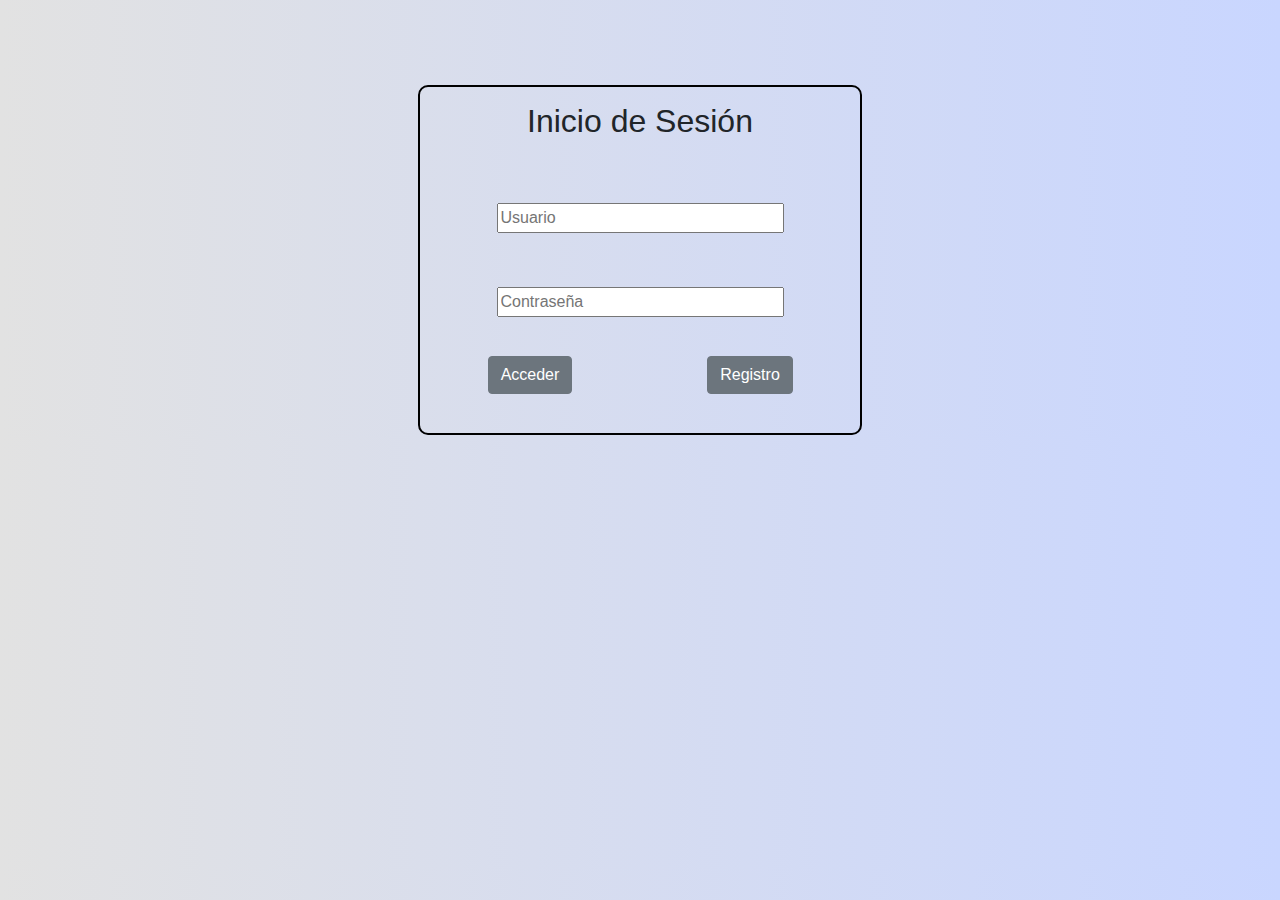
<file: Index.html>
<!DOCTYPE html>
<html lang="es">
<head>
    <meta charset="UTF-8">
    <title>Practica</title>
    <link rel="stylesheet" href="css/bootstrap.min.css">
    <link rel="stylesheet" href="Estilos.css">
</head>
<body>
   <div class="container">
       <form action="Validar_Usuario.php" method="post" autocomplete="off">
       <div class="row" id="Contenedor">
       <div class="col-md-12">
           <h2>Inicio de Sesión</h2> 
       </div>
        <div class="col-sm-12 col-md-12">
            <input type="text" placeholder="Usuario" name="usuario" >
        </div>
        <div class="col-sm-12 col-md-12">
            <input type="text" placeholder="Contraseña" name="contra" > 
        </div>
        <div class="col-sm-6 col-md-6">
            <button type="submit" class="btn btn-secondary" name="Enviar">Acceder</button>
        </div>
        <div class="col-sm-6 col-md-6">
           <button class="btn btn-secondary"><a href="Registro.html" >Registro</a></button> 
        </div>
       </div>       
    </form>  
   </div>
     
</body>
</html>
</file>
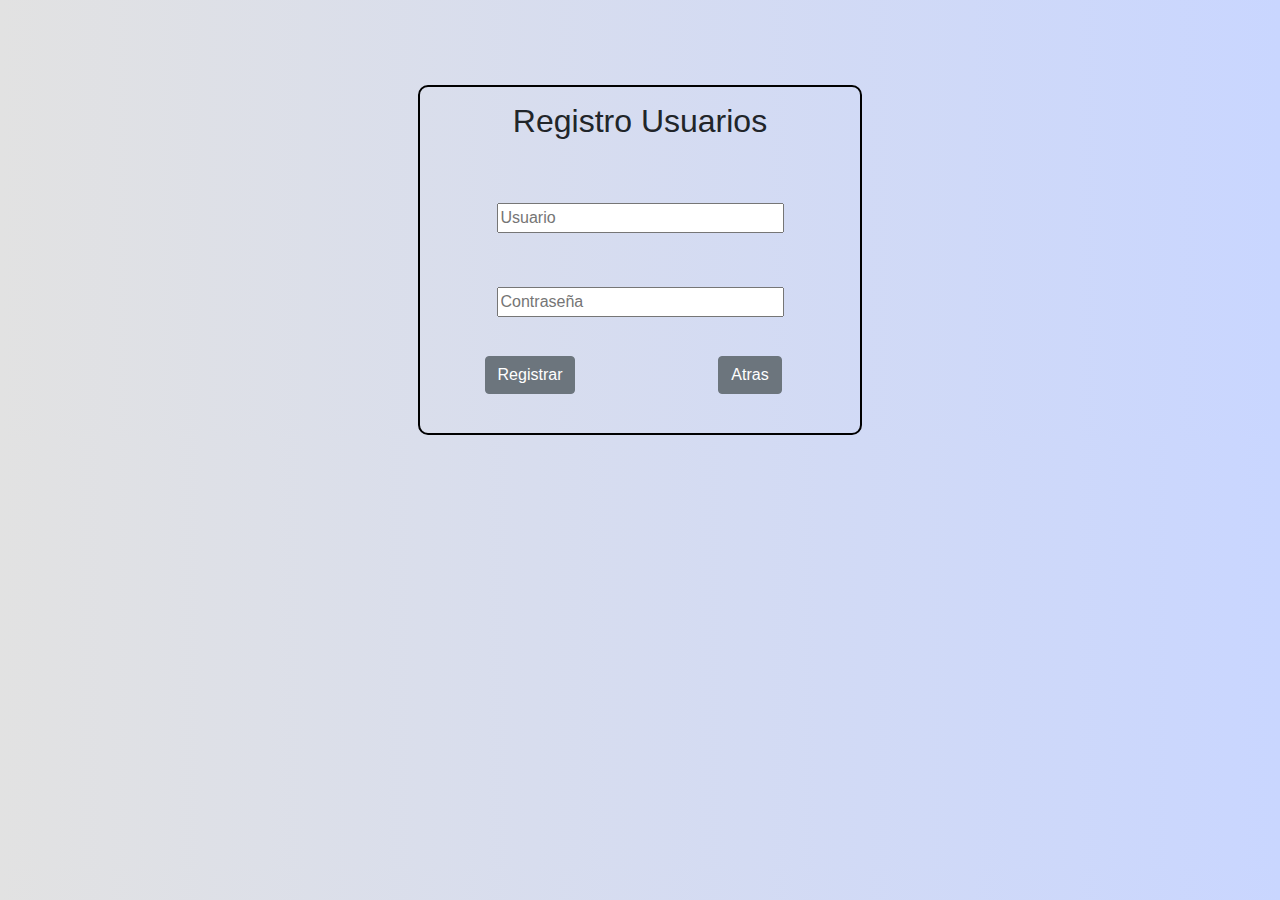
<file: Registro.html>
<!DOCTYPE html>
<html lang="es">
<head>
    <meta charset="UTF-8">
    <title>Practica</title>
    <link rel="stylesheet" href="css/bootstrap.min.css">
    <link rel="stylesheet" href="Estilos.css">
</head>
<body>
   <div class="container">
       <form action="GuardarUsuario.php" method="post" autocomplete="off">
       <div class="row" id="Contenedor">
       <div class="col-md-12">
           <h2>Registro Usuarios</h2> 
       </div>
        <div class="col-sm-12 col-md-12">
            <input type="text" placeholder="Usuario" name="usuario" >
        </div>
        <div class="col-sm-12 col-md-12">
            <input type="password" placeholder="Contraseña" name="contra" > 
        </div>
        <div class="col-sm-6 col-md-6">
            <button type="submit" class="btn btn-secondary" name="Enviar">Registrar</button>
        </div>
        <div class="col-sm-6 col-md-6">
           <button class="btn btn-secondary"><a href="Index.html"></a>Atras</button> 
        </div>
       </div>       
    </form>  
   </div>
     
</body>
</html>
</file>
<file: Estilos.css>
*{
    margin: 0 auto;
    font-family: sans-serif;
}

body{
  background: #C9D6FF;
background: -webkit-linear-gradient(to right, #E2E2E2, #C9D6FF);
background: linear-gradient(to right, #E2E2E2, #C9D6FF); 
}

#Contenedor{
    text-align: center;
    margin: auto;
    width: 40%;
    height: 350px;
    margin-top: 85px;
    border: 2px solid #000000;
    border-radius: 10px 10px;
}

h2{
    margin-top: 15px;
    text-align: center;
}

input{
    width: 70%;
    margin: 0 auto;
    height: 30px;
    margin-top: 15px;
    
}

.col-12{
    text-align: center;
}

.col-6{
    text-align: center;
}
a:link, a:visited, a:active {
     text-decoration:none;
    color: white;
}

@media (max-width:780px){
    
}
</file>
